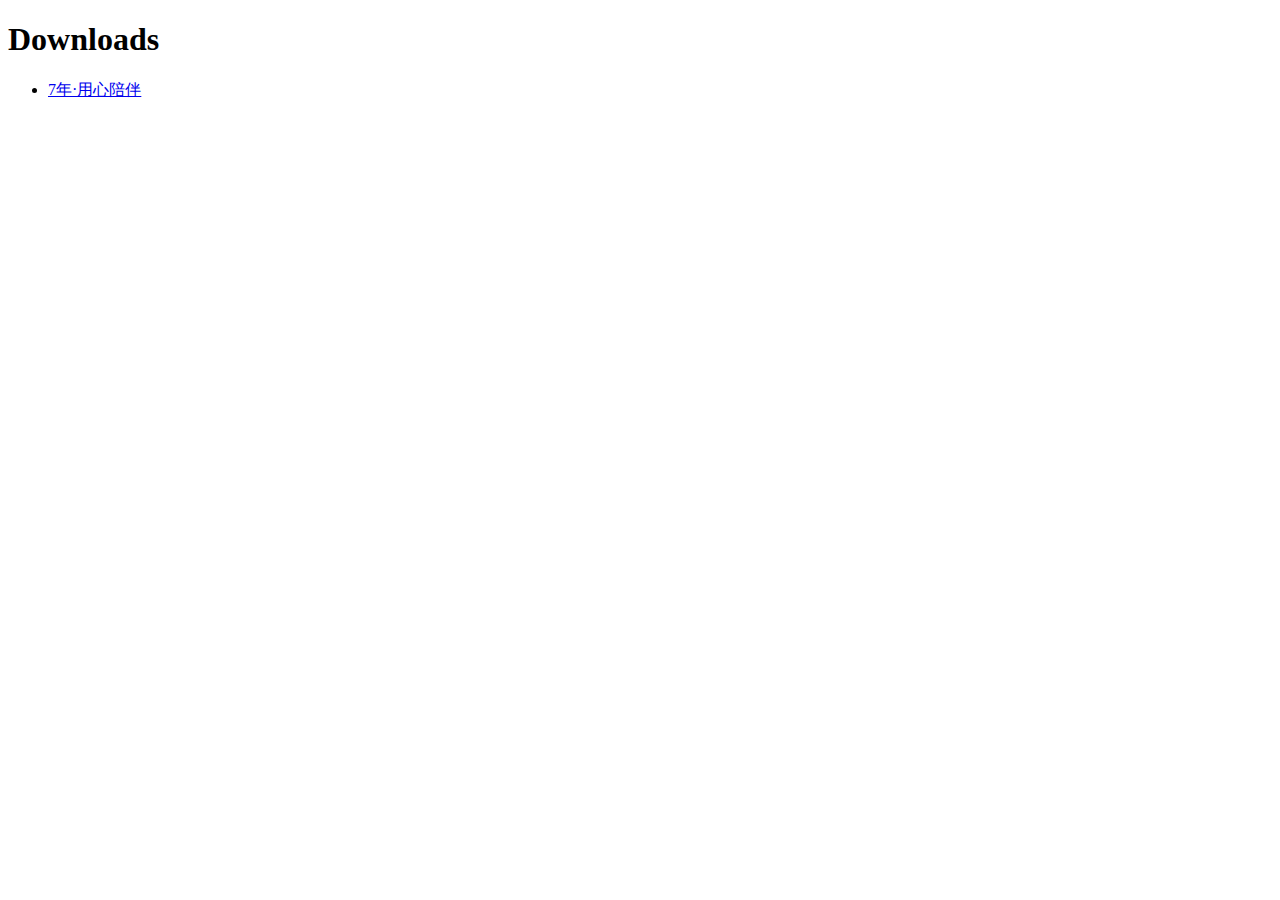
<file: _downloads.html>
<?xml version="1.0" encoding="utf-8"?>
<!DOCTYPE html PUBLIC "-//W3C//DTD XHTML 1.0 Strict//EN" "http://www.w3.org/TR/xhtml1/DTD/xhtml1-strict.dtd">
<html xmlns="http://www.w3.org/1999/xhtml">
    <head>
        <title> Downloads </title>
    </head>
    <body>
        <h1> Downloads </h1>
        <ul>
            <li><a id="http://h5.superracingplanet.com/" href="index.html"> 7年·用心陪伴 </a></li>
        </ul>
    </body>
</html>
</file>
